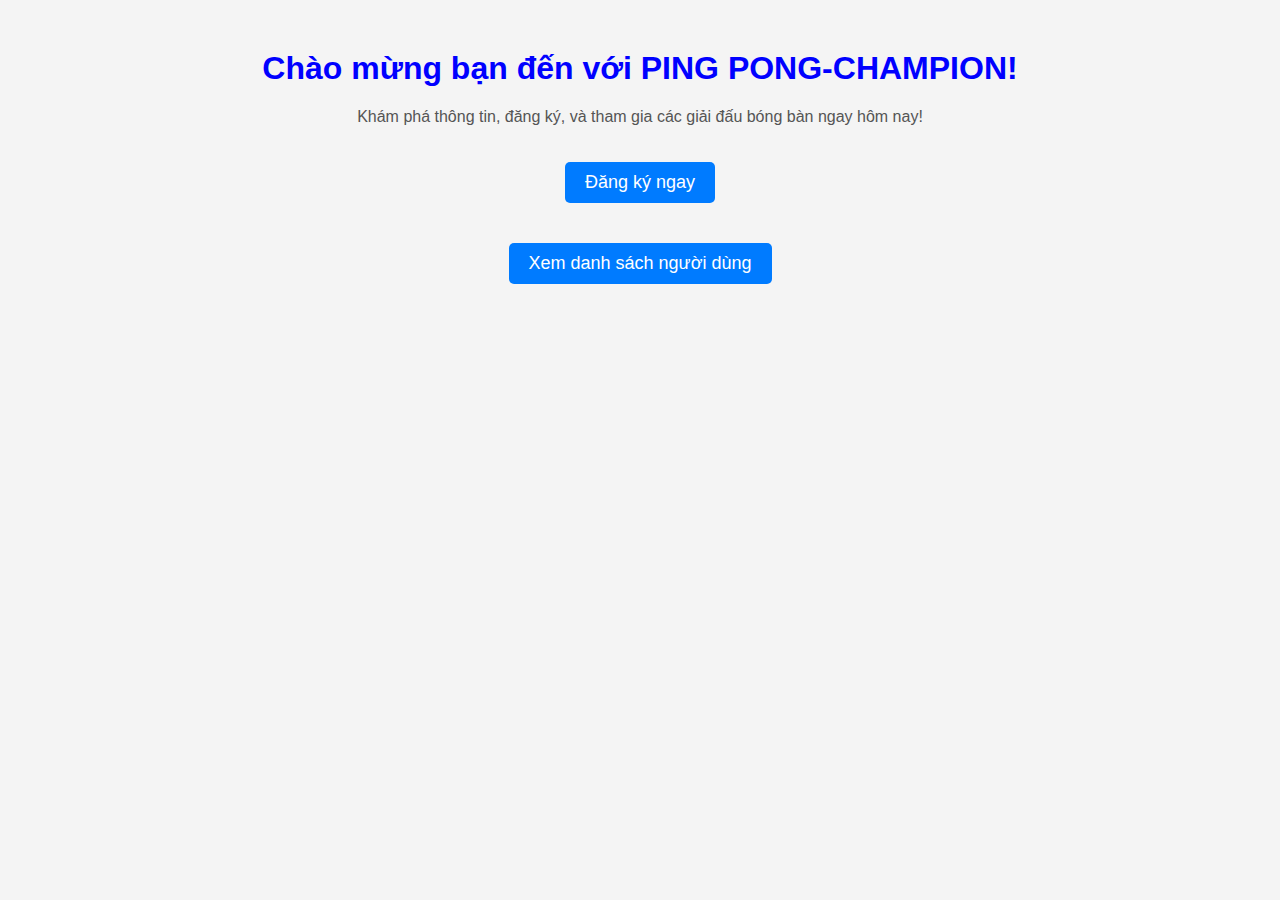
<file: templates/index.html>
<!DOCTYPE html>
<html lang="en">
    <head>
        <meta charset="UTF-8">
        <meta name="viewport" content="width=device-width, initial-scale=1.0">
        <title>PING PONG-CHAMPION</title>
        <link rel="stylesheet" href="/static/style.css">
    </head>
    
<body>
    <h1 style="text-align: center; color: blue;">Chào mừng bạn đến với PING PONG-CHAMPION!</h1>
    <p style="text-align: center;">Khám phá thông tin, đăng ký, và tham gia các giải đấu bóng bàn ngay hôm nay!</p>
    <div style="text-align: center;">
        <a href="/register" style="text-decoration: none; background-color: #007bff; color: white; padding: 10px 20px; border-radius: 5px;">Đăng ký ngay</a>
    </div>

    <div style="text-align: center; margin-top: 20px;">
        <a href="/users" style="text-decoration: none; background-color: #007bff; color: white; padding: 10px 20px; border-radius: 5px;">Xem danh sách người dùng</a>
    </div>
    
</body>
</html>
</file>
<file: static/style.css>
body {
    font-family: Arial, sans-serif;
    margin: 0;
    padding: 0;
    background-color: #f4f4f4;
}

h1 {
    color: #007bff;
    text-align: center;
    margin-top: 50px;
}

p {
    text-align: center;
    color: #555;
}

a {
    text-decoration: none;
    font-size: 18px;
    display: inline-block;
    margin-top: 20px;
    background-color: #007bff;
    color: white;
    padding: 10px 20px;
    border-radius: 5px;
}

a:hover {
    background-color: #0056b3;
}
</file>
